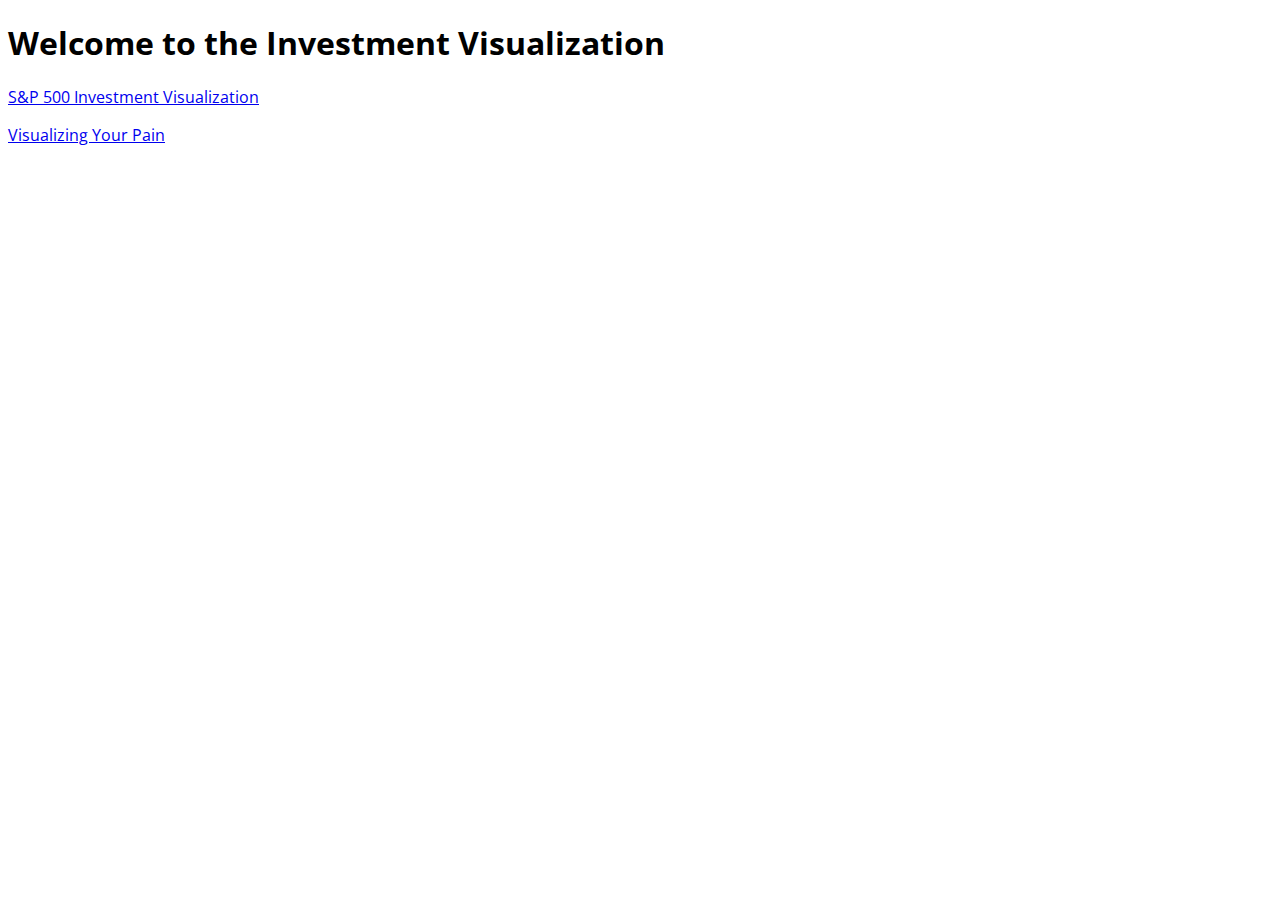
<file: index.html>
<!DOCTYPE html>
<html lang="en">
<head>
    <meta charset="UTF-8">
    <meta name="viewport" content="width=device-width, initial-scale=1.0">
    <title>Index Page</title>
    <link href="https://fonts.googleapis.com/css2?family=Open+Sans:wght@400;700&display=swap" rel="stylesheet">
    <link rel="stylesheet" href="styles.css">
</head>
<body>
<h1>Welcome to the Investment Visualization</h1>
<p>
    <a href="spx_investment.html">S&P 500 Investment Visualization</a>
</p>
<p>
    <a href="visualizing_your_pain.html">Visualizing Your Pain</a>
</p>
</body>
</html>
</file>
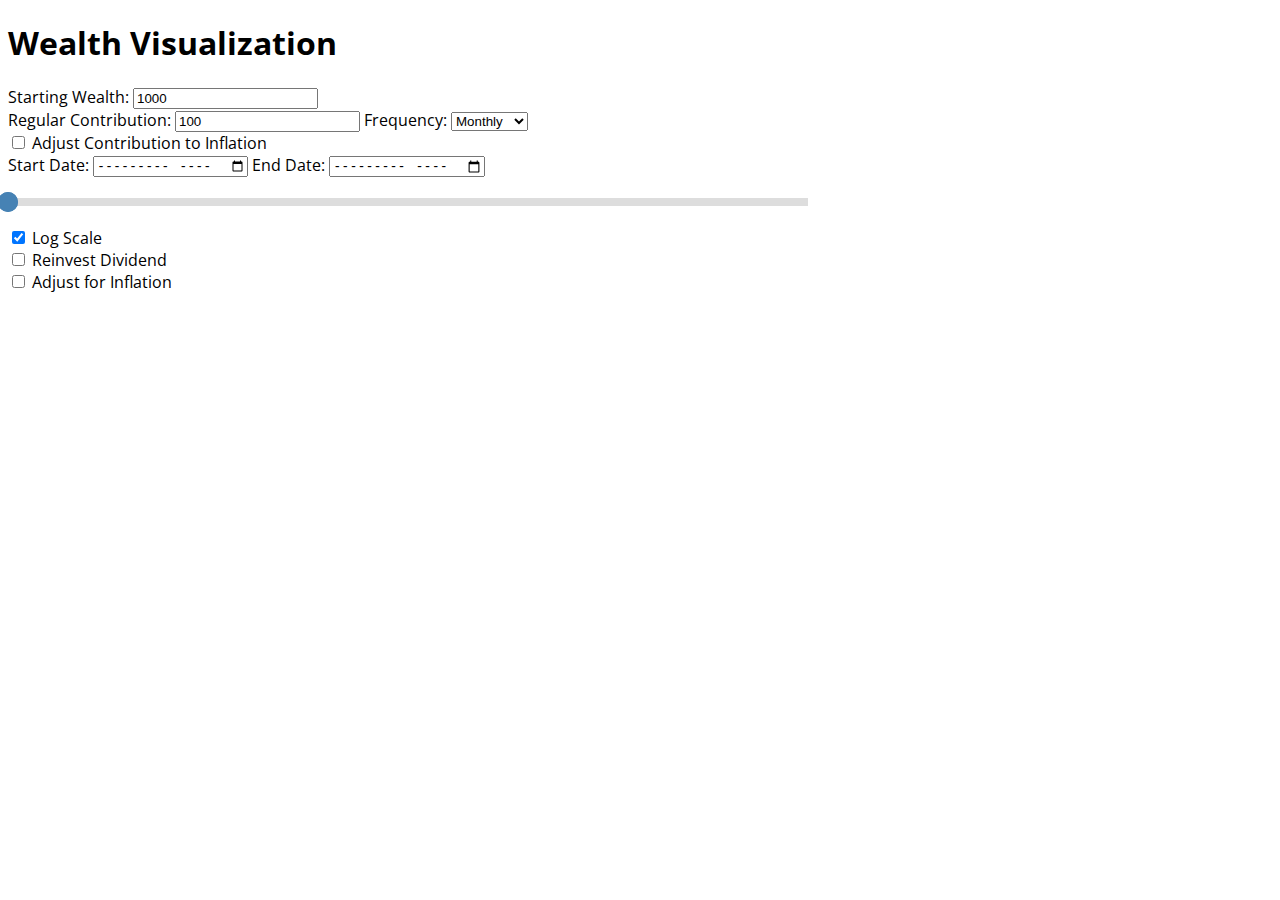
<file: spx_investment.html>
<!DOCTYPE html>
<html lang="en">
<head>
    <meta charset="UTF-8">
    <meta name="viewport" content="width=device-width, initial-scale=1.0">
    <title>Wealth Visualization</title>
    <link href="https://fonts.googleapis.com/css2?family=Open+Sans:wght@400;700&display=swap" rel="stylesheet">
    <script src="https://d3js.org/d3.v7.min.js"></script>
    <link rel="stylesheet" href="styles.css">
</head>
<body>
<h1>Wealth Visualization</h1>

<div class="controls">
    <label for="startingWealth">Starting Wealth:</label>
    <input type="number" id="startingWealth" value="1000">
    <div>
        <label for="regularContribution">Regular Contribution:</label>
        <input type="number" id="regularContribution" value="100">
        <label for="frequency">Frequency:</label>
        <select id="frequency">
            <option value="monthly">Monthly</option>
            <option value="quarterly">Quarterly</option>
            <option value="yearly">Yearly</option>
        </select>
        <div>
            <input type="checkbox" id="adjustContributionInflation">
            <label for="adjustContributionInflation">Adjust Contribution to Inflation</label>
        </div>
    </div>
    <div>
        <label for="startDate">Start Date:</label>
        <input type="month" id="startDate">
        <label for="endDate">End Date:</label>
        <input type="month" id="endDate">
    </div>
    <div class="range-slider" id="dateRange">
        <div class="track"></div>
        <div class="range"></div>
        <div class="thumb" id="thumb-left"></div>
        <div class="thumb" id="thumb-right"></div>
    </div>
    <div>
        <input type="checkbox" id="logScale" checked>
        <label for="logScale">Log Scale</label>
    </div>
    <div>
        <input type="checkbox" id="reinvestDividend">
        <label for="reinvestDividend">Reinvest Dividend</label>
    </div>
    <div>
        <input type="checkbox" id="adjustForInflation">
        <label for="adjustForInflation">Adjust for Inflation</label>
    </div>
</div>

<div id="chart"></div>

<script>
    // Load the JSON data
    d3.json("spdata.json").then(function(data) {
        // Parse the date and convert price, dividend, and CPI to numbers
        data.forEach(function(d) {
            d.Date = d3.timeParse("%Y-%m")(d.Date);
            d.P = +d.P;
            d.D = +d.D; // Dividend
            d.CPI = +d.CPI; // CPI
        });

        console.log(data);

        // Set the dimensions and margins of the graph
        var margin = {top: 20, right: 230, bottom: 30, left: 50},
            width = 1000 - margin.left - margin.right,
            height = 400 - margin.top - margin.bottom;

        // Append the svg object to the body of the page
        var svg = d3.select("#chart").append("svg")
            .attr("width", width + margin.left + margin.right)
            .attr("height", height + margin.top + margin.bottom)
            .append("g")
            .attr("transform", "translate(" + margin.left + "," + margin.top + ")");

        // Add X axis
        var x = d3.scaleTime().range([0, width]);
        var xAxis = svg.append("g")
            .attr("transform", "translate(0," + height + ")")
            .attr("class", "axis");

        // Add Y axis (log scale)
        var y = d3.scaleLog().range([height, 0]);
        var yAxis = svg.append("g").attr("class", "axis");

        // Add major horizontal grid lines
        var yGridMajor = svg.append("g")
            .attr("class", "grid grid-major")
            .call(d3.axisLeft(y)
                .ticks(5)
                .tickSize(-width)
                .tickFormat("")
            );

        // Add minor horizontal grid lines
        var yGridMinor = svg.append("g")
            .attr("class", "grid grid-minor")
            .call(d3.axisLeft(y)
                .ticks(25)
                .tickSize(-width)
                .tickFormat("")
            );

        // Add the wealth line with smoothing
        var wealthLine = d3.line()
            .x(d => x(d.Date))
            .y(d => y(d.Wealth))
            .curve(d3.curveBasis);

        var inflationAdjustedWealthLine = d3.line()
            .x(d => x(d.Date))
            .y(d => y(d.InflationAdjustedWealth))
            .curve(d3.curveBasis);

        var wealthPath = svg.append("path").datum([]).attr("class", "wealth-line");

        // Create a tooltip group
        var focus = svg.append("g").attr("class", "focus").style("display", "none");

        focus.append("circle").attr("r", 2.5);

        var tooltipRect = focus.append("rect")
            .attr("height", 60)
            .attr("x", 10)
            .attr("y", -30)
            .attr("rx", 4)
            .attr("ry", 4);

        focus.append("text").attr("class", "tooltip-date")
            .attr("x", 18)
            .attr("y", -10)
            .attr("dy", "0.35em");

        var tooltipWealthText = focus.append("text").attr("class", "tooltip-wealth")
            .attr("x", 18)
            .attr("y", 10)
            .attr("dy", "0.35em");

        // Create vertical line that follows the tooltip
        var verticalLine = svg.append("line")
            .attr("class", "vertical-line")
            .attr("y1", 0)
            .attr("y2", height)
            .style("stroke", "steelblue")
            .style("stroke-width", "1px")
            .style("stroke-dasharray", "4")
            .style("display", "none");

        svg.append("rect")
            .attr("class", "overlay")
            .attr("width", width)
            .attr("height", height)
            .style("fill", "none")
            .style("pointer-events", "all")
            .on("mouseover", () => {
                focus.style("display", null);
                verticalLine.style("display", null);
            })
            .on("mouseout", () => {
                focus.style("display", "none");
                verticalLine.style("display", "none");
            })
            .on("mousemove", mousemove);

        var bisectDate = d3.bisector(d => d.Date).left;

        function mousemove(event) {
            var x0 = x.invert(d3.pointer(event, this)[0]),
                i = bisectDate(data, x0, 1),
                d0 = data[i - 1],
                d1 = data[i],
                d = x0 - d0.Date > d1.Date - x0 ? d1 : d0;
            var wealth = d3.select("#adjustForInflation").property("checked") ? d.InflationAdjustedWealth : d.Wealth;
            focus.attr("transform", "translate(" + x(d.Date) + "," + y(wealth) + ")");
            focus.select(".tooltip-date").text("Date: " + d3.timeFormat("%Y-%m")(d.Date));
            var wealthText = "Wealth: " + d3.format("$,.2f")(wealth);
            tooltipWealthText.text(wealthText);

            var textWidth = Math.max(tooltipWealthText.node().getComputedTextLength(), focus.select(".tooltip-date").node().getComputedTextLength());
            tooltipRect.attr("width", textWidth + 20);

            verticalLine.attr("x1", x(d.Date)).attr("x2", x(d.Date)).attr("y1", 0).attr("y2", height);
        }

        function updateChart(startDate, endDate, startingWealth, useLogScale, reinvestDividend, adjustForInflation, transition = false) {
            var filteredData = data.filter(d => d.Date >= startDate && d.Date <= endDate);
            var regularContribution = parseFloat(d3.select("#regularContribution").property("value"));
            var frequency = d3.select("#frequency").property("value");
            var adjustContributionInflation = d3.select("#adjustContributionInflation").property("checked");
            var contributionInterval;

            if (frequency === "monthly") {
                contributionInterval = 1;
            } else if (frequency === "quarterly") {
                contributionInterval = 3;
            } else if (frequency === "yearly") {
                contributionInterval = 12;
            }

            if (filteredData.length > 0) {
                var initialPrice = filteredData[0].P;
                var initialCPI = filteredData[0].CPI;
                filteredData[0].Wealth = startingWealth;
                filteredData[0].InflationAdjustedWealth = startingWealth;
                for (var i = 1; i < filteredData.length; i++) {
                    var prev = filteredData[i - 1];
                    var curr = filteredData[i];
                    var monthlyDividend = reinvestDividend ? (prev.Wealth * prev.D / prev.P) / 12 : 0;
                    var contribution = 0;
                    if (i % contributionInterval === 0) {
                        contribution = regularContribution;
                        if (adjustContributionInflation) {
                            contribution *= curr.CPI / initialCPI;
                        }
                    }
                    curr.Wealth = prev.Wealth * (curr.P / prev.P) + monthlyDividend + contribution;
                    curr.InflationAdjustedWealth = curr.Wealth / curr.CPI * initialCPI;
                }
            }

            x.domain(d3.extent(filteredData, d => d.Date));

            y = useLogScale ? d3.scaleLog().range([height, 0]) : d3.scaleLinear().range([height, 0]);

            var yDomainData = adjustForInflation ? filteredData.map(d => d.InflationAdjustedWealth) : filteredData.map(d => d.Wealth);
            y.domain([d3.min(yDomainData), d3.max(yDomainData)]);

            if (transition) {
                xAxis.transition().duration(750).call(d3.axisBottom(x));
                yAxis.transition().duration(750).call(d3.axisLeft(y).ticks(5, useLogScale ? "~s" : null));
                yGridMajor.transition().duration(750).call(d3.axisLeft(y).ticks(5).tickSize(-width).tickFormat(""));
                yGridMinor.transition().duration(750).call(d3.axisLeft(y).ticks(25).tickSize(-width).tickFormat(""));

                wealthPath.datum(filteredData)
                    .transition()
                    .duration(750)
                    .attr("d", adjustForInflation ? inflationAdjustedWealthLine : wealthLine);
            } else {
                xAxis.call(d3.axisBottom(x));
                yAxis.call(d3.axisLeft(y).ticks(5, useLogScale ? "~s" : null));
                yGridMajor.call(d3.axisLeft(y).ticks(5).tickSize(-width).tickFormat(""));
                yGridMinor.call(d3.axisLeft(y).ticks(25).tickSize(-width).tickFormat(""));

                wealthPath.datum(filteredData)
                    .attr("d", adjustForInflation ? inflationAdjustedWealthLine : wealthLine);
            }
        }

        // Slider functionality
        var rangeSlider = d3.select("#dateRange");
        var thumbLeft = d3.select("#thumb-left");
        var thumbRight = d3.select("#thumb-right");
        var range = d3.select(".range");

        var dragLeft = d3.drag().on("drag", function(event) {
            var pos = d3.pointer(event)[0];
            if (pos < 0) pos = 0;
            if (pos > parseFloat(thumbRight.style("left"))) pos = parseFloat(thumbRight.style("left"));
            thumbLeft.style("left", pos + "px");
            range.style("left", pos + "px");
            updateDates();
        });

        var dragRight = d3.drag().on("drag", function(event) {
            var pos = d3.pointer(event)[0];
            if (pos > rangeSlider.node().offsetWidth) pos = rangeSlider.node().offsetWidth;
            if (pos < parseFloat(thumbLeft.style("left"))) pos = parseFloat(thumbLeft.style("left"));
            thumbRight.style("left", pos + "px");
            range.style("right", (rangeSlider.node().offsetWidth - pos) + "px");
            updateDates();
        });

        thumbLeft.call(dragLeft);
        thumbRight.call(dragRight);

        function updateDates() {
            var leftValue = parseFloat(thumbLeft.style("left")) / rangeSlider.node().offsetWidth;
            var rightValue = parseFloat(thumbRight.style("left")) / rangeSlider.node().offsetWidth;

            var startDate = data[Math.floor(leftValue * (data.length - 1))].Date;
            var endDate = data[Math.floor(rightValue * (data.length - 1))].Date;

            d3.select("#startDate").property("value", d3.timeFormat("%Y-%m")(startDate));
            d3.select("#endDate").property("value", d3.timeFormat("%Y-%m")(endDate));

            var startingWealth = parseFloat(d3.select("#startingWealth").property("value"));
            var useLogScale = d3.select("#logScale").property("checked");
            var reinvestDividend = d3.select("#reinvestDividend").property("checked");
            var adjustForInflation = d3.select("#adjustForInflation").property("checked");

            updateChart(startDate, endDate, startingWealth, useLogScale, reinvestDividend, adjustForInflation);
        }

        // Handle input changes
        d3.selectAll("#startDate, #endDate, #startingWealth, #regularContribution, #frequency, #adjustContributionInflation, #logScale, #reinvestDividend, #adjustForInflation").on("change", function() {
            var startDate = d3.timeParse("%Y-%m")(d3.select("#startDate").property("value"));
            var endDate = d3.timeParse("%Y-%m")(d3.select("#endDate").property("value"));
            var startingWealth = parseFloat(d3.select("#startingWealth").property("value"));
            var useLogScale = d3.select("#logScale").property("checked");
            var reinvestDividend = d3.select("#reinvestDividend").property("checked");
            var adjustForInflation = d3.select("#adjustForInflation").property("checked");
            updateChart(startDate, endDate, startingWealth, useLogScale, reinvestDividend, adjustForInflation, true);

            var startIndex = data.findIndex(d => d3.timeFormat("%Y-%m")(d.Date) === d3.timeFormat("%Y-%m")(startDate));
            var endIndex = data.findIndex(d => d3.timeFormat("%Y-%m")(d.Date) === d3.timeFormat("%Y-%m")(endDate));

            if (startIndex !== -1 && endIndex !== -1) {
                thumbLeft.style("left", (startIndex / (data.length - 1) * 100) + "%");
                thumbRight.style("left", (endIndex / (data.length - 1) * 100) + "%");
                range.style("left", (startIndex / (data.length - 1) * 100) + "%");
                range.style("right", (100 - (endIndex / (data.length - 1) * 100)) + "%");
            }
        });

        // Set initial dates and update the chart
        var initialStartDate = data[0].Date;
        var initialEndDate = data[data.length - 1].Date;
        var initialWealth = parseFloat(d3.select("#startingWealth").property("value"));
        var initialLogScale = d3.select("#logScale").property("checked");
        var initialReinvestDividend = d3.select("#reinvestDividend").property("checked");
        var initialAdjustForInflation = d3.select("#adjustForInflation").property("checked");

        d3.select("#startDate").property("value", d3.timeFormat("%Y-%m")(initialStartDate));
        d3.select("#endDate").property("value", d3.timeFormat("%Y-%m")(initialEndDate));

        thumbLeft.style("left", "0px");
        thumbRight.style("left", rangeSlider.node().offsetWidth + "px");
        range.style("left", "0px");
        range.style("right", "0px");

        updateChart(initialStartDate, initialEndDate, initialWealth, initialLogScale, initialReinvestDividend, initialAdjustForInflation);
    }).catch(function(error) {
        console.error('Error loading or parsing data:', error);
    });
</script>
</body>
</html>
</file>
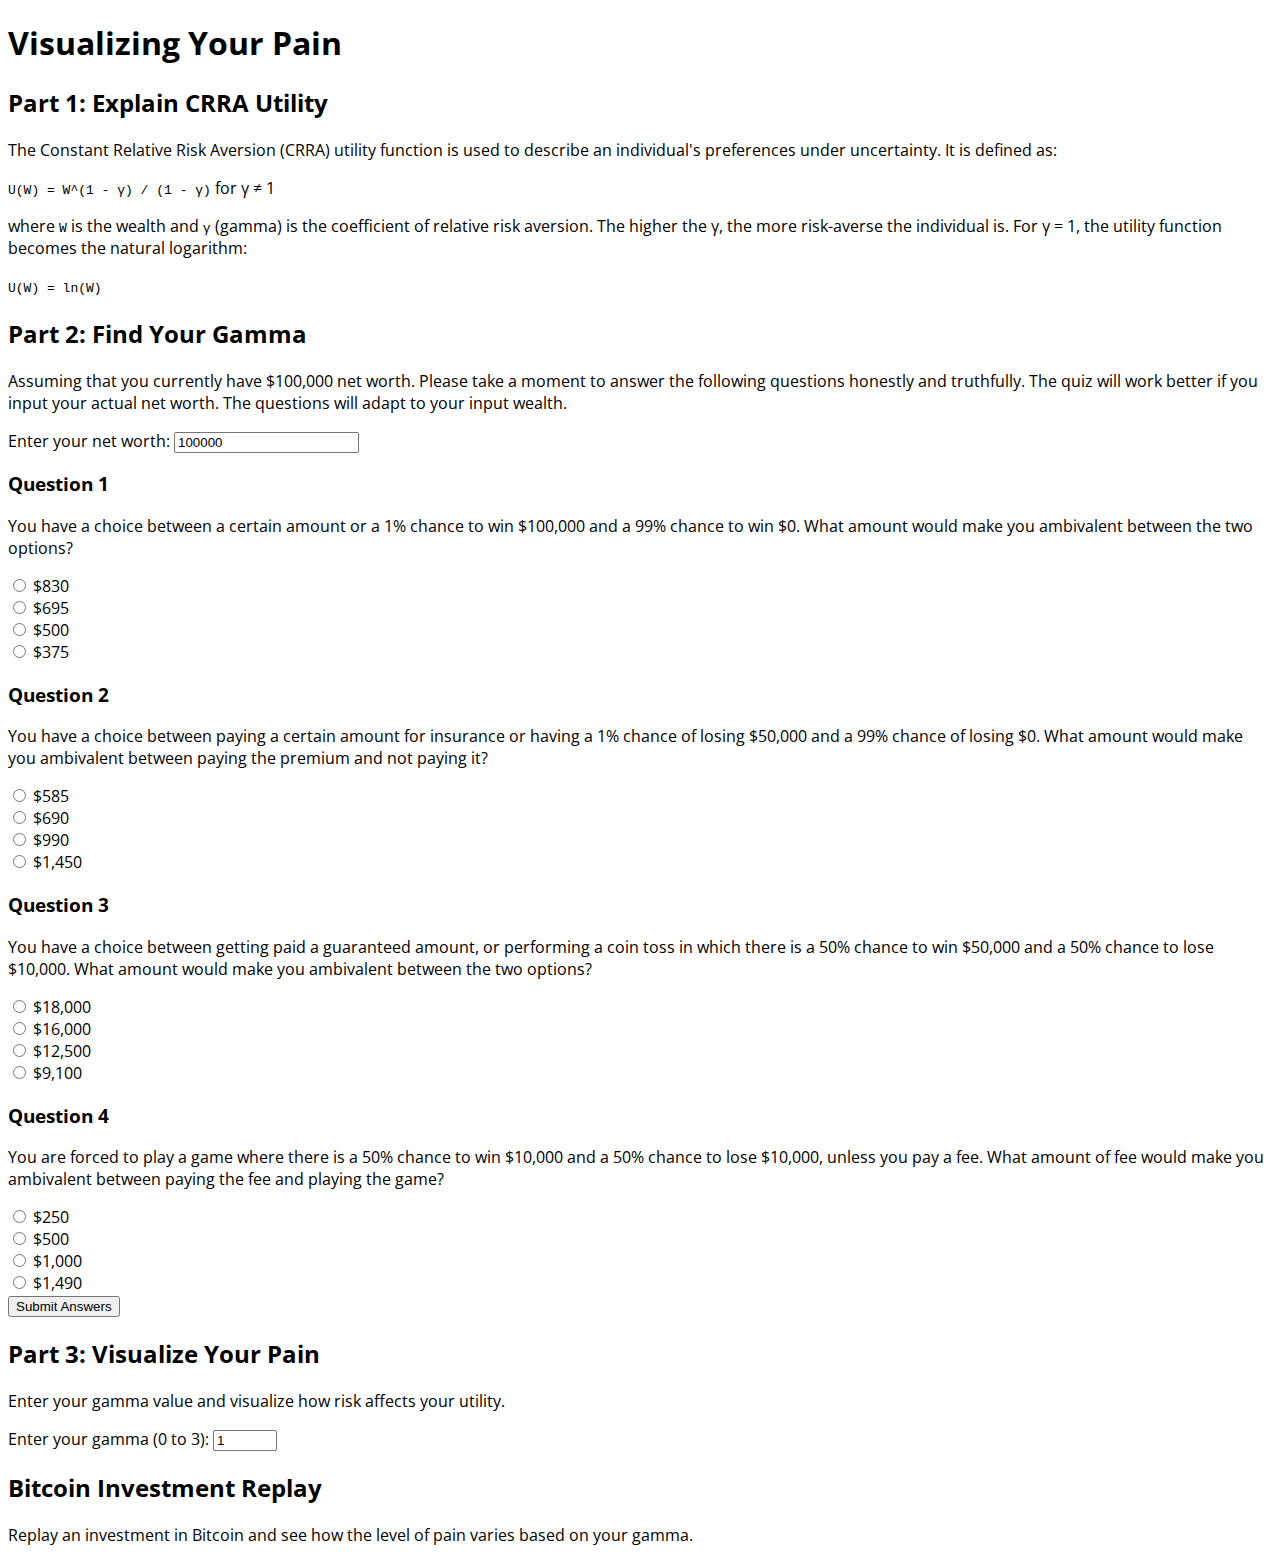
<file: visualizing_your_pain.html>
<!DOCTYPE html>
<html lang="en">
<head>
    <meta charset="UTF-8">
    <meta name="viewport" content="width=device-width, initial-scale=1.0">
    <title>Visualizing Your Pain</title>
    <link href="https://fonts.googleapis.com/css2?family=Open+Sans:wght@400;700&display=swap" rel="stylesheet">
    <script src="https://d3js.org/d3.v7.min.js"></script>
    <link rel="stylesheet" href="styles.css">
</head>
<body>
<h1>Visualizing Your Pain</h1>

<div id="part1">
    <h2>Part 1: Explain CRRA Utility</h2>
    <p>
        The Constant Relative Risk Aversion (CRRA) utility function is used to describe an individual's
        preferences under uncertainty. It is defined as:
    </p>
    <p>
        <code>U(W) = W^(1 - γ) / (1 - γ)</code> for γ ≠ 1
    </p>
    <p>
        where <code>W</code> is the wealth and <code>γ</code> (gamma) is the coefficient of relative risk aversion.
        The higher the γ, the more risk-averse the individual is. For γ = 1, the utility function becomes the natural logarithm:
    </p>
    <p>
        <code>U(W) = ln(W)</code>
    </p>
</div>

<div id="part2">
    <h2>Part 2: Find Your Gamma</h2>
    <p>
        Assuming that you currently have $100,000 net worth. Please take a moment to answer the following questions
        honestly and truthfully. The quiz will work better if you input your actual net worth. The questions will
        adapt to your input wealth.
    </p>
    <label for="startingWealth">Enter your net worth: </label>
    <input type="number" id="startingWealth" value="100000">

    <div id="quiz">
        <h3>Question 1</h3>
        <p>
            You have a choice between a certain amount or a 1% chance to win <span id="q1Prize">$100,000</span> and a 99% chance to win $0.
            What amount would make you ambivalent between the two options?
        </p>
        <div>
            <input type="radio" name="q1" value="0.5"> <span id="q1a">$830</span><br>
            <input type="radio" name="q1" value="1"> <span id="q1b">$695</span><br>
            <input type="radio" name="q1" value="2"> <span id="q1c">$500</span><br>
            <input type="radio" name="q1" value="3"> <span id="q1d">$375</span>
        </div>

        <h3>Question 2</h3>
        <p>
            You have a choice between paying a certain amount for insurance or having a 1% chance of losing <span id="q2Loss">$50,000</span>
            and a 99% chance of losing $0. What amount would make you ambivalent between paying the premium and not paying it?
        </p>
        <div>
            <input type="radio" name="q2" value="0.5"> <span id="q2a">$585</span><br>
            <input type="radio" name="q2" value="1"> <span id="q2b">$690</span><br>
            <input type="radio" name="q2" value="2"> <span id="q2c">$990</span><br>
            <input type="radio" name="q2" value="3"> <span id="q2d">$1,450</span>
        </div>

        <h3>Question 3</h3>
        <p>
            You have a choice between getting paid a guaranteed amount, or performing a coin toss in which there is a 50% chance
            to win <span id="q3Win">$50,000</span> and a 50% chance to lose <span id="q3Loss">$10,000</span>.
            What amount would make you ambivalent between the two options?
        </p>
        <div>
            <input type="radio" name="q3" value="0.5"> <span id="q3a">$18,000</span><br>
            <input type="radio" name="q3" value="1"> <span id="q3b">$16,000</span><br>
            <input type="radio" name="q3" value="2"> <span id="q3c">$12,500</span><br>
            <input type="radio" name="q3" value="3"> <span id="q3d">$9,100</span>
        </div>

        <h3>Question 4</h3>
        <p>
            You are forced to play a game where there is a 50% chance to win <span id="q4Win">$10,000</span> and a 50% chance to lose <span id="q4Loss">$10,000</span>,
            unless you pay a fee. What amount of fee would make you ambivalent between paying the fee and playing the game?
        </p>
        <div>
            <input type="radio" name="q4" value="0.5"> <span id="q4a">$250</span><br>
            <input type="radio" name="q4" value="1"> <span id="q4b">$500</span><br>
            <input type="radio" name="q4" value="2"> <span id="q4c">$1,000</span><br>
            <input type="radio" name="q4" value="3"> <span id="q4d">$1,490</span>
        </div>

        <button onclick="calculateGamma()">Submit Answers</button>
        <div id="gammaResult"></div>
    </div>
</div>

<div id="part3">
    <h2>Part 3: Visualize Your Pain</h2>
    <p>
        Enter your gamma value and visualize how risk affects your utility.
    </p>
    <label for="gamma">Enter your gamma (0 to 3): </label>
    <input type="number" id="gamma" step="0.1" min="0" max="3" value="1" oninput="updateGamma()">
    <div id="gammaChart"></div>
</div>

<div id="part4">
    <h2>Bitcoin Investment Replay</h2>
    <p>
        Replay an investment in Bitcoin and see how the level of pain varies based on your gamma.
    </p>
    <div id="bitcoinChart"></div>
</div>

<script>
    function adaptQuiz() {
        const startingWealth = parseFloat(document.getElementById('startingWealth').value);

        // Adapt the quiz values based on the starting wealth
        document.getElementById('q1Prize').innerText = `$${formatNumber(startingWealth)}`;
        document.getElementById('q1a').innerText = `$${formatNumber(830 / 100000 * startingWealth)}`;
        document.getElementById('q1b').innerText = `$${formatNumber(695 / 100000 * startingWealth)}`;
        document.getElementById('q1c').innerText = `$${formatNumber(500 / 100000 * startingWealth)}`;
        document.getElementById('q1d').innerText = `$${formatNumber(375 / 100000 * startingWealth)}`;

        document.getElementById('q2Loss').innerText = `$${formatNumber(50000 / 100000 * startingWealth)}`;
        document.getElementById('q2a').innerText = `$${formatNumber(585 / 100000 * startingWealth)}`;
        document.getElementById('q2b').innerText = `$${formatNumber(690 / 100000 * startingWealth)}`;
        document.getElementById('q2c').innerText = `$${formatNumber(990 / 100000 * startingWealth)}`;
        document.getElementById('q2d').innerText = `$${formatNumber(1450 / 100000 * startingWealth)}`;

        document.getElementById('q3Win').innerText = `$${formatNumber(50000 / 100000 * startingWealth)}`;
        document.getElementById('q3Loss').innerText = `$${formatNumber(10000 / 100000 * startingWealth)}`;
        document.getElementById('q3a').innerText = `$${formatNumber(18000 / 100000 * startingWealth)}`;
        document.getElementById('q3b').innerText = `$${formatNumber(16000 / 100000 * startingWealth)}`;
        document.getElementById('q3c').innerText = `$${formatNumber(12500 / 100000 * startingWealth)}`;
        document.getElementById('q3d').innerText = `$${formatNumber(9100 / 100000 * startingWealth)}`;

        document.getElementById('q4Win').innerText = `$${formatNumber(10000 / 100000 * startingWealth)}`;
        document.getElementById('q4Loss').innerText = `$${formatNumber(10000 / 100000 * startingWealth)}`;
        document.getElementById('q4a').innerText = `$${formatNumber(250 / 100000 * startingWealth)}`;
        document.getElementById('q4b').innerText = `$${formatNumber(500 / 100000 * startingWealth)}`;
        document.getElementById('q4c').innerText = `$${formatNumber(1000 / 100000 * startingWealth)}`;
        document.getElementById('q4d').innerText = `$${formatNumber(1490 / 100000 * startingWealth)}`;
    }

    function formatNumber(num) {
        return Math.round(num).toString().replace(/\B(?=(\d{3})+(?!\d))/g, ',');
    }

    function calculateGamma() {
        const answers = document.querySelectorAll('input[type="radio"]:checked');
        if (answers.length < 4) {
            alert("Please answer all questions.");
            return;
        }

        let gammaSum = 0;
        answers.forEach(answer => {
            gammaSum += parseFloat(answer.value);
        });

        const averageGamma = gammaSum / answers.length;
        document.getElementById('gammaResult').innerText = `Your average gamma is: ${averageGamma.toFixed(2)}`;
        document.getElementById('gamma').value = averageGamma;
        updateGamma();
    }

    function updateGamma() {
        const gamma = document.getElementById('gamma').value;
        drawGammaChart(gamma);
    }

    function drawGammaChart(gamma) {
        const data = Array.from({ length: 100 }, (_, i) => ({
            wealth: i + 1,
            utility: gamma == 1 ? Math.log(i + 1) : Math.pow(i + 1, 1 - gamma) / (1 - gamma)
        }));

        const margin = { top: 20, right: 30, bottom: 30, left: 50 },
            width = 800 - margin.left - margin.right,
            height = 400 - margin.top - margin.bottom;

        d3.select("#gammaChart").html(""); // Clear any existing chart

        const svg = d3.select("#gammaChart").append("svg")
            .attr("width", width + margin.left + margin.right)
            .attr("height", height + margin.top + margin.bottom)
            .append("g")
            .attr("transform", `translate(${margin.left},${margin.top})`);

        const x = d3.scaleLinear()
            .domain([0, d3.max(data, d => d.wealth)])
            .range([0, width]);

        const y = d3.scaleLinear()
            .domain([d3.min(data, d => d.utility), d3.max(data, d => d.utility)])
            .range([height, 0]);

        svg.append("g")
            .attr("transform", `translate(0,${height})`)
            .call(d3.axisBottom(x));

        svg.append("g")
            .call(d3.axisLeft(y));

        svg.append("path")
            .datum(data)
            .attr("fill", "none")
            .attr("stroke", "steelblue")
            .attr("stroke-width", 1.5)
            .attr("d", d3.line()
                .x(d => x(d.wealth))
                .y(d => y(d.utility))
            );
    }

    document.addEventListener("DOMContentLoaded", function() {
        adaptQuiz();
        document.getElementById('startingWealth').addEventListener('input', adaptQuiz);
        updateGamma();
    });
</script>
</body>
</html>
</file>
<file: styles.css>
body {
    font-family: 'Open Sans', sans-serif;
}
.wealth-line {
    fill: none;
    stroke: steelblue;
    stroke-width: 2px;
}
.tooltip {
    position: absolute;
    text-align: center;
    padding: 5px;
    background: lightsteelblue;
    border: 1px solid #aaa;
    border-radius: 4px;
    pointer-events: none;
    font-family: 'Open Sans', sans-serif;
}
.focus circle {
    fill: none;
    stroke: steelblue;
}
.focus rect {
    fill: lightsteelblue;
    stroke: #aaa;
    stroke-width: 0.5;
    rx: 4;
    ry: 4;
}
.axis text {
    font-family: 'Open Sans', sans-serif;
}
.grid-major .tick line {
    stroke: #ccc;
    stroke-opacity: 0.7;
}
.grid-minor .tick line {
    stroke: #eee;
    stroke-opacity: 0.5;
}
.vertical-line {
    stroke: steelblue;
    stroke-width: 1px;
    stroke-dasharray: 4;
}
.controls {
    margin-bottom: 20px;
}
.slider {
    width: 100%;
    margin: 10px 0;
}
.range-slider {
    height: 50px;
    position: relative;
    width: 800px; /* Matches the graph width */
}
.range-slider .track {
    width: 100%;
    height: 8px;
    background: #ddd;
    position: absolute;
    top: 50%;
    transform: translateY(-50%);
}
.range-slider .range {
    position: absolute;
    height: 8px;
    background: steelblue;
    top: 50%;
    transform: translateY(-50%);
}
.range-slider .thumb {
    width: 20px;
    height: 20px;
    background: steelblue;
    border-radius: 50%;
    position: absolute;
    top: 50%;
    transform: translate(-50%, -50%);
    cursor: pointer;
}
</file>
